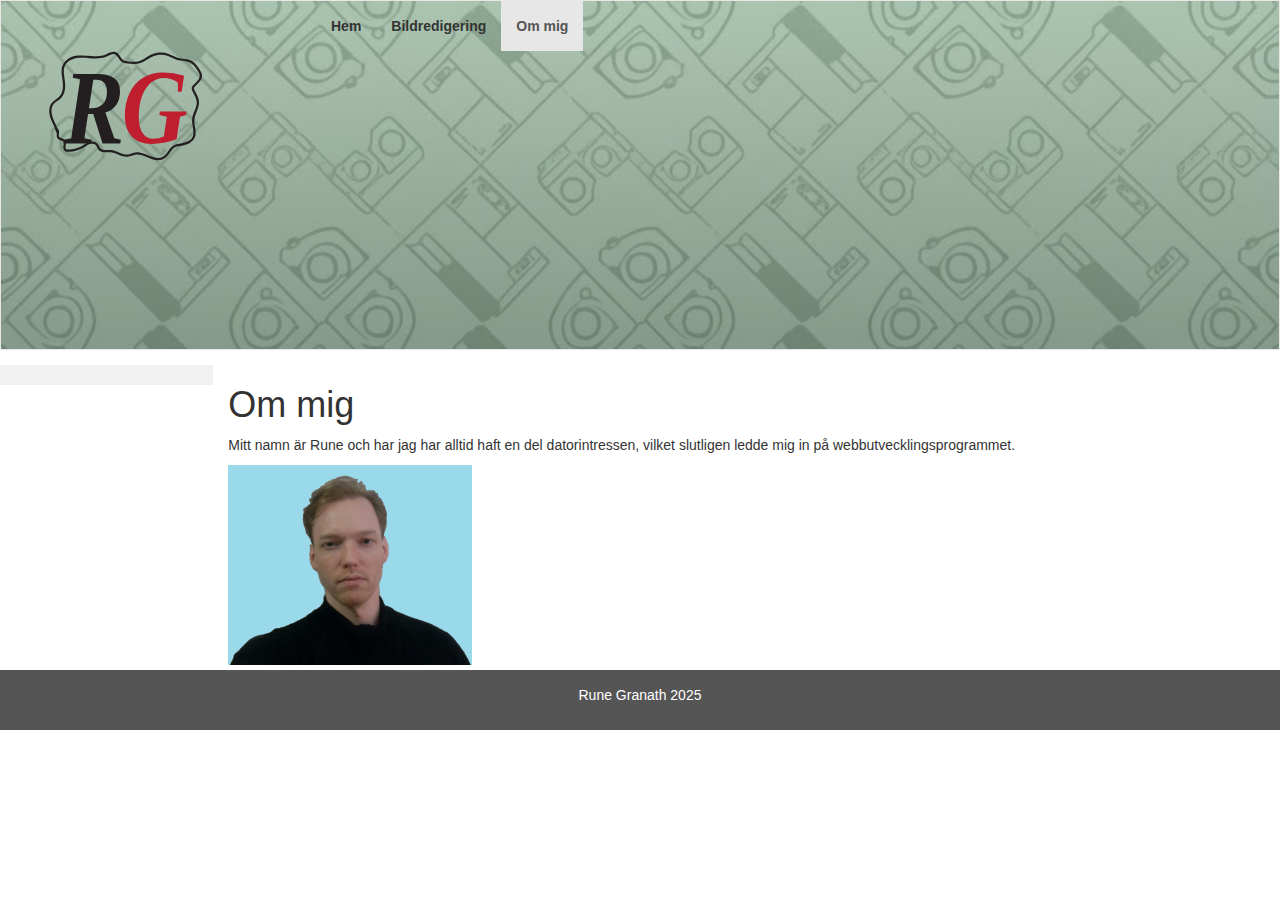
<file: about.html>
<!DOCTYPE html>
<html lang="sv">

<head>
  <title>Lab 1.2</title>
  <meta charset="utf-8">
  <meta name="viewport" content="width=device-width, initial-scale=1">
  <link rel="stylesheet" href="https://maxcdn.bootstrapcdn.com/bootstrap/3.4.1/css/bootstrap.min.css">
  <script src="https://ajax.googleapis.com/ajax/libs/jquery/3.7.1/jquery.min.js"></script>
  <script src="https://maxcdn.bootstrapcdn.com/bootstrap/3.4.1/js/bootstrap.min.js"></script>
  <link rel="stylesheet" href="styles.css">
  <link rel="icon" type="image/png"
    href="favicon-32x32.png" sizes="32x32" />
  <link rel="icon" type="image/svg+xml"
    href="favicon.svg" />
  <link rel="shortcut icon" href="favicon.ico" />
  <link rel="apple-touch-icon" sizes="16x16"
    href="apple-touch-icon.png" />
  <link rel="manifest" href="site.webmanifest" />
</head>

<body>

  <header>
    <nav class="navbar navbar-default" id="navbar">
      <div class="container-fluid">
        <div class="navbar-header">
          <button type="button" class="navbar-toggle" data-toggle="collapse" data-target="#myNavbar">
            <span class="icon-bar"></span>
            <span class="icon-bar"></span>
            <span class="icon-bar"></span>
          </button>
          <object data="bilder/bild.svg" type="image/svg+xml" width="75%" height="75%"></object>
        </div>
        <div class="collapse navbar-collapse" id="myNavbar">
          <ul class="nav navbar-nav">
            <li><a href="index.html"><strong>Hem</strong></a></li>
            <li><a href="bildredigering.html"><strong>Bildredigering</strong></a></li>
            <li class="active"><a href="about.html"><strong>Om mig</strong></a></li>
          </ul>
        </div>
      </div>
    </nav>
  </header>
  <div class="container-fluid text-center">

    <div class="row content">

      <div class="col-sm-2 sidenav"></div>

      <div class="col-sm-8 text-left" id="bildrad2">
        <div class="text-content">
          <h1>Om mig</h1>
          <p>Mitt namn är Rune och har jag har alltid haft en del datorintressen, vilket slutligen ledde mig in på
            webbutvecklingsprogrammet.</p>
          <article><img src="bilder/WIN_20251111_15_14_47_Pro.png" class="img-responsive"></article>
        </div>
      </div>
    </div>
  </div>
  <footer class="container-fluid text-center">

    <p>Rune Granath 2025</p>
  </footer>

</body>

</html>
</file>
<file: styles.css>
#navbar {
  margin-bottom: 0;
  border-radius: 0;
  background-image: linear-gradient(rgba(0, 0, 0, 0.1), rgba(0, 0, 0, 0.3)),
    url("bilder/headerbakgrund.png");
  background-size: cover;
  min-height: 350px;
}

.navbar-default .navbar-brand,
.navbar-default .navbar-nav > li > a {
  color: #333;
}

.row.content {
  padding-top: 15px;
}

.sidenav {
  padding-top: 20px;
  background-color: #f1f1f1;
}

.text-content h3 {
  justify-items: flex-start;
}

#bildrad,
#bildrad-original {
  box-sizing: border-box;
  display: flex;
  flex-wrap: wrap;
  gap: 16px;
  justify-content: center;
}

#bildrad article,
#bildrad-original article {
  display: block;
  width: 100%;
  margin: 0 0 16px 0;
  box-sizing: border-box;
}

#bildrad img,
#bildrad-original img {
  display: block;
  max-width: 100%;
  width: 100%;
  height: auto;
  object-fit: contain;
  box-sizing: border-box;
}

footer {
  background-color: #555;
  color: white;
  padding: 15px;
}

#bildrad2 img {
  height: 200px;
  margin-bottom: 5px;
}

#bildred,
#bildrad-redigering {
  display: flex;
  flex-wrap: wrap;
  gap: 16px;
  justify-content: center;
}

#bildred article,
#bildrad-redigering article {
  width: 48%;
}

#bildred img,
#bildrad-redigering img {
  width: 100%;
  height: auto;
  display: block;
}

@media screen and (max-width: 767px) {
  .sidenav {
    display: none;
    padding: 15px;
    height: auto;
  }
  object {
    width: 45%;
    height: 45%;
  }
}
</file>
